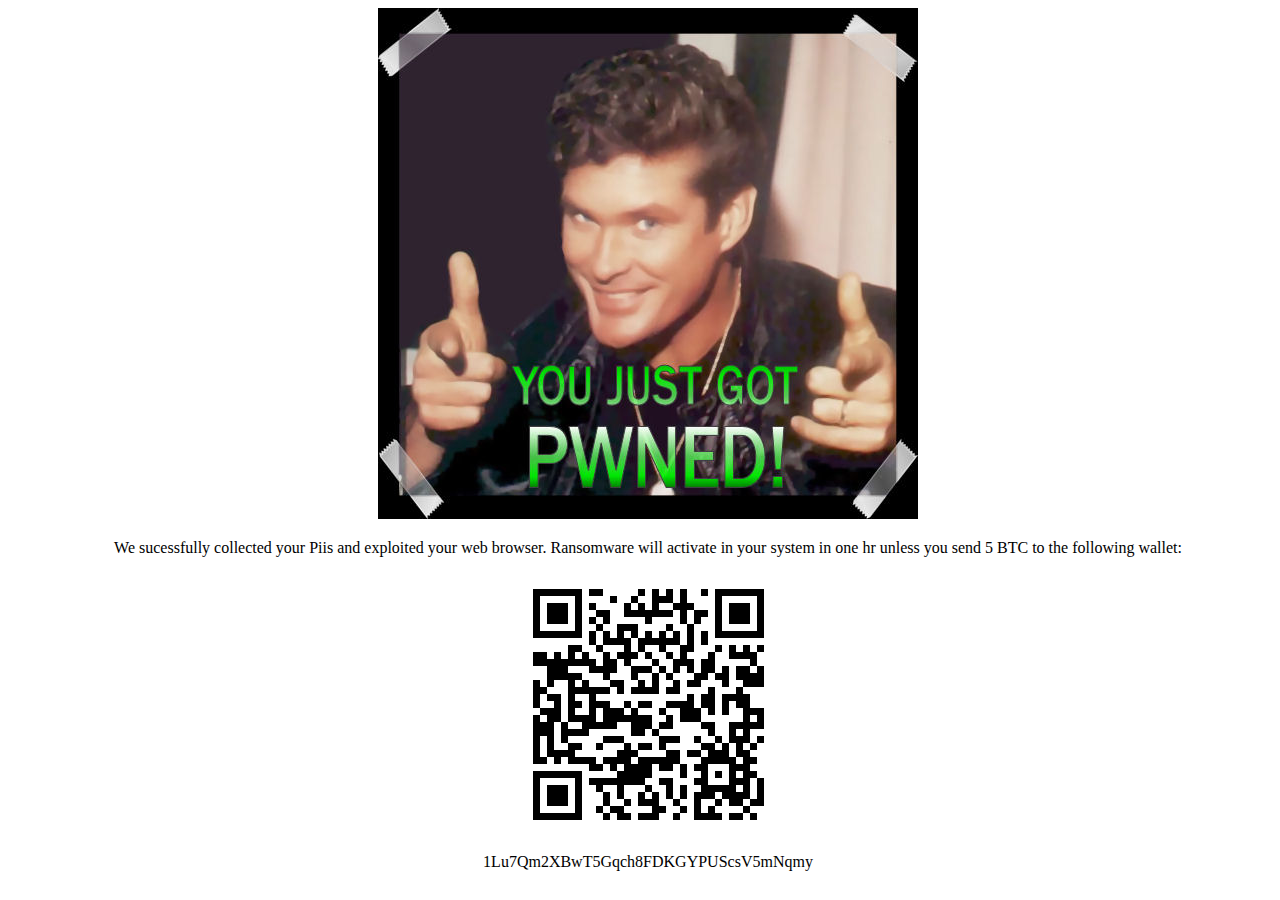
<file: State of Florida Voter Lookup Search_files/owned.html>
<!DOCTYPE html>
<html>
  <head>
    <title>phishing CISO</title>
  </head>
  <body style="width: 100%; text-align: center;">
    <img src="./pwned.jpg" alt="owned">
    <p>We sucessfully collected your Piis and exploited your web browser. Ransomware will activate in your system in one hr unless you send 5 BTC to the following wallet: </p>
    <p></p>
    <p></p>
    <img src="./bitcoin.png" alt="owned">
    <p></p>
    <p>1Lu7Qm2XBwT5Gqch8FDKGYPUScsV5mNqmy</p>
  </body>
</html>
</file>
